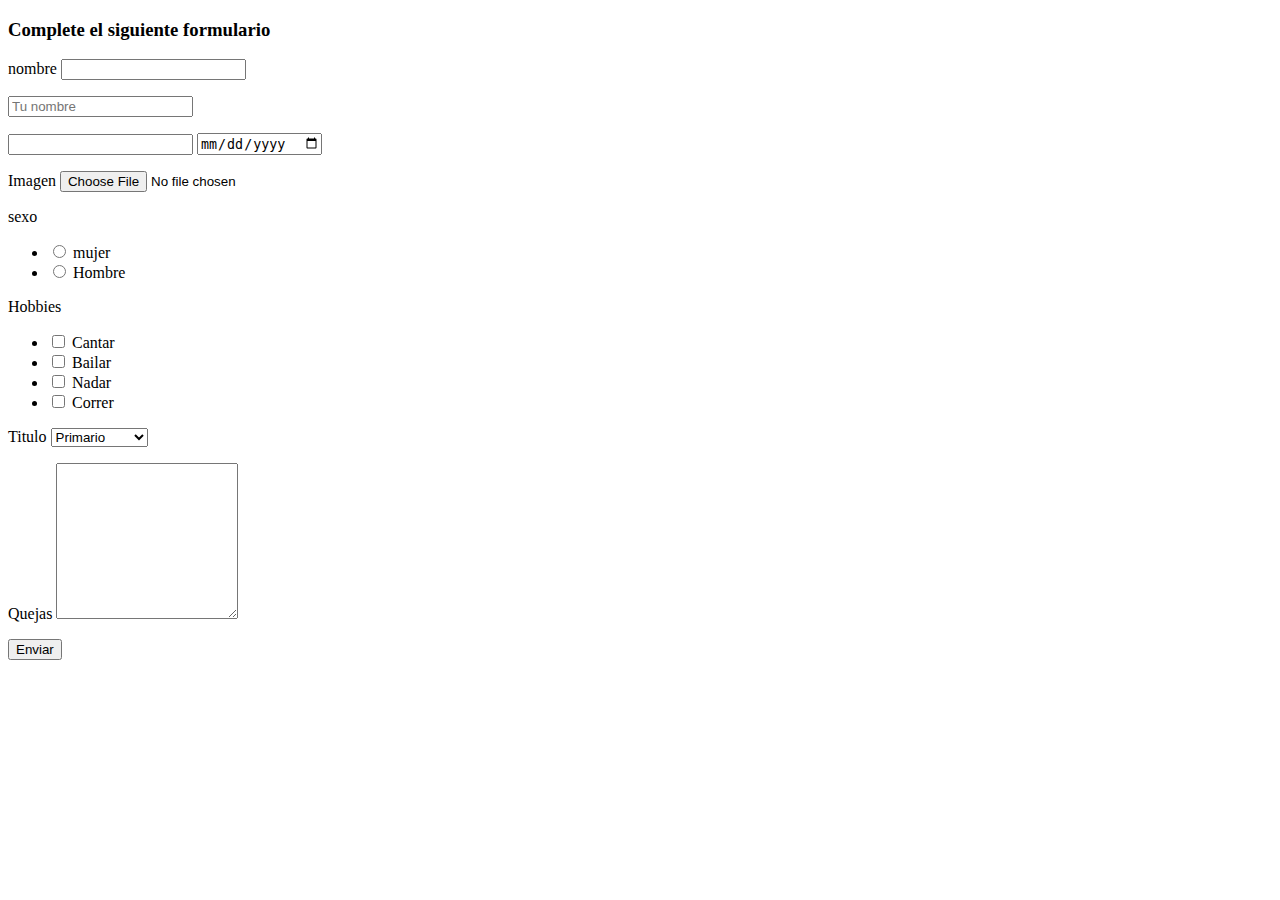
<file: TransportePagina/Formulario.html>
<!DOCTYPE html>
<html lang="en">
<head>
    <meta charset="UTF-8">
    <meta name="viewport" content="width=device-width, initial-scale=1.0">
    <title>Etiquetas formulario</title>
</head>
<body>

    <h3>Complete el siguiente formulario</h3>

    <form action="" method="">
        <p>
            <label for="">nombre</label>
            <input type="text">
        </p>

        <p>
            <input type="text" placeholder="Tu nombre">
        </p>

        <p>
            <input type="password">
            <input type="date">
        </p>

        <p>
            <label for="">Imagen</label>
            <input type="file">
        </p>

        <p>
            <label for="">sexo</label>
            <ul>
                <li>
                    <input type="radio" value="mujer" name="sexo">
                    <label for="">mujer</label>

                </li>
                <li>
                    <input type="radio" value="mujer" name="sexo">
                    <label for="">Hombre</label>

                </li>
            </ul>
        </p>

        <p>
            <label for="">Hobbies</label>
            <ul>
                <li>
                    <input type="checkbox" value="cantar" name="Hobbies[]">
                    <label for="">Cantar</label>
                </li>

                <li>
                    <input type="checkbox" value="cantar" name="Hobbies[]">
                    <label for="">Bailar</label>
                </li>

                <li>
                    <input type="checkbox" value="cantar" name="Hobbies[]">
                    <label for="">Nadar</label>
                </li>

                <li>
                    <input type="checkbox" value="cantar"name="Hobbies[]">
                    <label for="">Correr</label>
                </li>
            </ul>
        </p>

        <p>
            <label for="">Titulo</label>

            <select name="" id="">
                <option value="primario">Primario</option>
                <option value="Secundario">Secundario</option>
                <option value="Terciario">Terciario</option>
                <option value="Universitario">Universitario</option>

            </select>
        </p>

        <p>
            <label for="">Quejas</label>
            <textarea name="" id=""rows="10"></textarea>

        </p>
        <p>
            <input type="submit" value="Enviar">
        </p>


    </form>
    
</body>
</html>
</file>
